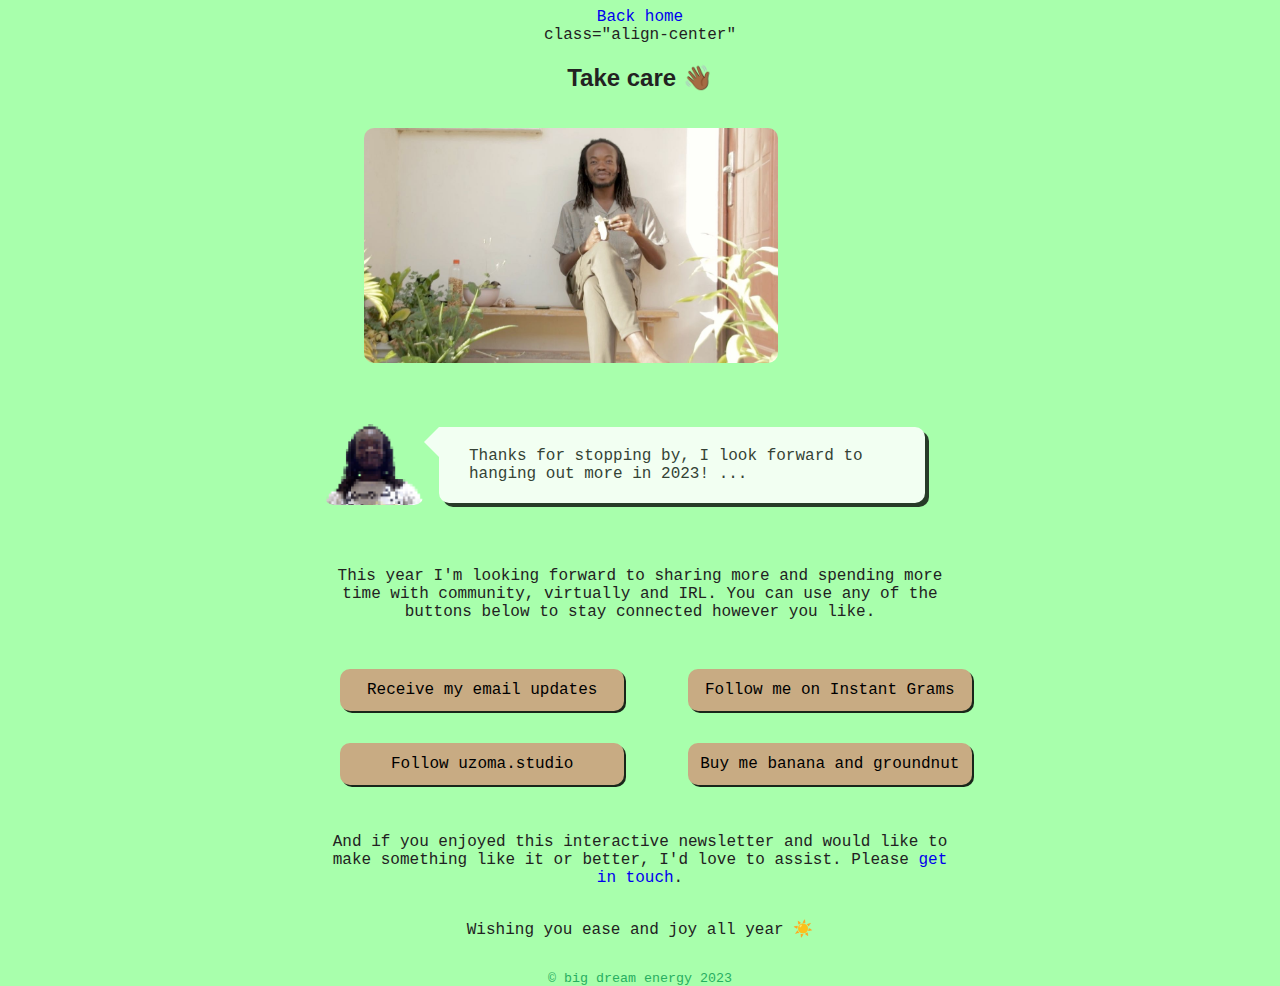
<file: bye.html>
<html lang="en">
<head>
    <meta charset="UTF-8">
    <meta http-equiv="X-UA-Compatible" content="IE=edge">
    <meta name="viewport" content="width=device-width, initial-scale=1.0">
    <title>🍌 🥜 - bye</title>
    <link rel="stylesheet" href="index.css">
    <link rel="stylesheet" href="animation.css">
    <style>
        .stay-connected-buttons {
            display: flex;
            flex-wrap: wrap;
            justify-content: space-between;
            width: 100%;
        }

        .stay-connected-buttons a, .stay-connected-buttons div {
            width: 45%;
        }

        .stay-connected-buttons div {
            margin: 0
        }

        .stay-connected-buttons button {
            width: 100%;
            margin: 1rem;
            padding: 12px;
            font-size: 16px;
        }

        #buy {
            display: none;
            width: 100%;
        }

        @media only screen and (max-width: 768px) {
            .stay-connected-buttons {
                flex-wrap: nowrap;
                flex-direction: column;
            }

            .stay-connected-buttons a, .stay-connected-buttons div {
                width: 100%
            }

            .stay-connected-buttons button {
                margin: 1rem 0;
            }
        }
    </style>
</head>
<body>

    <main class="content">
        <a href="/" class="align-center">Back home</a> class="align-center"
        <h2>Take care 👋🏾</h2>

        <figure>
            <img src="/images/bye.jpg" style="width: 75%; border-radius: 10px;" />
            <!-- <figcaption style="color: #333; font-size: 12px;">young man happily enjoys his favourite snack</figcaption> -->
        </figure>

        <div id="chat-container" class="chat-container">
            <img src="/images/avatar3.png" width="100px" />
            <div style="display: flex">
                <div class="arrow-left"></div>
                <p id="chat" class="chat">
                    Thanks for stopping by, I look forward to hanging out more in 2023!
                </p>
            </div>
        </div>

        <p class="align-center">
            This year I'm looking forward to sharing more and spending more time with community, virtually and IRL.
            You can use any of the buttons below to stay connected however you like.
        </p>

        <div class="stay-connected-buttons">
            <a href="https://uzomaorji.us4.list-manage.com/subscribe?u=df5e3712b4a19394281f8cfba&id=2d3f479456" target="_blank" rel="noopener noreferrer">
                <button class="cocoa">Receive my email updates</button>
            </a>
            <a href="https://instagram.com/uzzzoma" target="_blank" rel="noopener noreferrer">
                <button class="cocoa">Follow me on Instant Grams</button>
            </a>
            <a href="https://instagram.com/uzoma.studio" target="_blank" rel="noopener noreferrer">
                <button class="cocoa">Follow uzoma.studio</button>
            </a>
            <div>
                <button class="cocoa" onclick="document.getElementById('buy').style.display = 'block'">
                    Buy me banana and groundnut
                </button>
                <div class="align-center" id="buy">
                    <p>🇳🇬 0132125324 GTBank</p>
                    <p>🌏 <a href="https://monzo.me/chidumagauzomaorji" target="_blank" rel="noopener noreferrer">monzo.me/chidumagauzomaorji</a></p>
                    <p>Thank you 🌞</p>
                </div>
            </div>
        </div>

        <p class="align-center">And if you enjoyed this interactive newsletter and would like to make something like it or better, I'd love to assist. Please <a href="mailto:chidumaga@gmail.com">get in touch</a>.</p>

        <p class="align-center">Wishing you ease and joy all year ☀️</p>

        <footer style="margin-top: 1rem; color: #27ae60">
            <small>&copy; big dream energy 2023</small>
        </footer>
    </main>
</body>
</html>
</file>
<file: index.css>
body {
    background: #a8ffac; color: #222; display: flex; justify-content: center;
}

h1, h2, h3, h4, h5, h6 {
    text-align: center;
    font-family:'Gill Sans', 'Gill Sans MT', Calibri, 'Trebuchet MS', sans-serif
}

a {
    text-decoration: none;
}

img {
    border-radius: 10px;
}

.content {
    width: 50%; 
    display: flex; 
    flex-direction: column;
    justify-content: space-around; 
    align-items: center; 
    font-family: 'Courier New', Courier, monospace;
}

input, button {
    font-family: 'Courier New', Courier, monospace;
}

.content div {
    margin: 1rem 0;
}

.chat {
    background: white;
    padding: 20px 30px;
    border-radius: 10px;
    border-top-left-radius: 0%;
    opacity: 0.85;
    width: 80%;
    box-shadow: 4px 4px rgba(0,0,0,0.9);
}
.chat::after{
    content: '...';
}
.arrow-left {
    width: 0; 
    height: 0; 
    border-top: 15px solid transparent;
    border-bottom: 15px solid transparent; 
    
    border-right:15px solid rgba(255, 255, 255, 0.85); 
}
.arrow-right {
    width: 0; 
    height: 0; 
    border-top: 15px solid transparent;
    border-bottom: 15px solid transparent; 
    
    border-left:15px solid rgba(255, 255, 255, 0.85); 

    margin-top: 0 !important;
}
.chat-container {
    display: flex;
    width: 100%;
    justify-content: space-between;
    align-items: center;
}
.chat-input {
    background: white;
    opacity: 0.85;
    border-radius: 10px;
    outline: none;
    border: none;
    width: 80%;
    margin-left: 10%;
    height: 150px;
    box-shadow: -4px 4px rgba(0,0,0,0.9);
    border-top-right-radius: 0;
    font-size: 16px;
    padding: 20px;
}
.chat-input-container {
    display: flex;
}

form {
    display: flex;
    flex-direction: column;
}

button {
    background: white;
    border-radius: 10px;
    border: none;
    padding: 7.5px 10px;
    box-shadow: 2px 2px rgba(0,0,0,0.85);
    font-size: 18px;
    cursor: pointer;
}

button.large {
    width: 80%;
    margin-left: 10% !important;
    padding: 15px;
    margin: .5rem 0;
}

button.green {
    background-color: #27ae60;
    color: white;
}

button.cocoa {
    background-color: #C8AB83;
}

/* button.orange {
    background-color: #f39c12;
    color: white;
}

button.red {
    background-color: #e74c3c;
    color: white;
} */

button:hover, button:focus, button:active {
    box-shadow: 3px 3px rgba(0,0,0,0.85);
    transform: translate(-2.5px, -2.5px);
}

.align-center {
    text-align: center;
}

@media only screen and (max-width: 768px) {
    .content {
        width: unset;
    }

    .page-links {
        flex-direction: column;
        flex-wrap: nowrap !important;
    }

    .page-links a {
        width: 80%;
        margin-left: 10%
    }

    .topic-left, .topic-right, .no-slide-mobile {
        animation: none !important;
    }
}
</file>
<file: animation.css>
/* ----------------------------------------------
 * Generated by Animista on 2023-1-28 14:39:40
 * Licensed under FreeBSD License.
 * See http://animista.net/license for more info. 
 * w: http://animista.net, t: @cssanimista
 * ---------------------------------------------- */

/**
 * ----------------------------------------
 * animation slide-right
 * ----------------------------------------
 */
.slide-right {
	-webkit-animation: slide-right 0.75s cubic-bezier(0.250, 0.460, 0.450, 0.940) both;
	        animation: slide-right 0.75s cubic-bezier(0.250, 0.460, 0.450, 0.940) both;
}

.slide-left {
	-webkit-animation: slide-left 0.75s cubic-bezier(0.250, 0.460, 0.450, 0.940) both;
	        animation: slide-left 0.75s cubic-bezier(0.250, 0.460, 0.450, 0.940) both;
}

.chat-slide-left {
    -webkit-animation: chat-slide-left 0.75s cubic-bezier(0.250, 0.460, 0.450, 0.940) both;
    animation: chat-slide-left 0.75s cubic-bezier(0.250, 0.460, 0.450, 0.940) both;
}

 @-webkit-keyframes slide-right {
    0% {
      -webkit-transform: translateX(0);
              transform: translateX(0);
    }
    100% {
      -webkit-transform: translateX(100px);
              transform: translateX(100px);
    }
  }
  @keyframes slide-right {
    0% {
      -webkit-transform: translateX(0);
              transform: translateX(0);
    }
    100% {
      -webkit-transform: translateX(100px);
              transform: translateX(100px);
    }
  }

@-webkit-keyframes slide-left {
    0% {
      -webkit-transform: translateX(0);
              transform: translateX(0);
    }
    100% {
      -webkit-transform: translateX(-100px);
              transform: translateX(-100px);
    }
  }
  @keyframes slide-left {
    0% {
      -webkit-transform: translateX(0);
              transform: translateX(0);
    }
    100% {
      -webkit-transform: translateX(-100px);
              transform: translateX(-100px);
    }
  }

  @-webkit-keyframes slide-left {
    0% {
      -webkit-transform: translateX(0);
              transform: translateX(0);
    }
    100% {
      -webkit-transform: translateX(-100px);
              transform: translateX(-100px);
    }
  }
  @keyframes chat-slide-left {
    0% {
      -webkit-transform: translateX(100px);
              transform: translateX(100px);
    }
    100% {
      -webkit-transform: translateX(0);
              transform: translateX(0);
    }
  }
</file>
